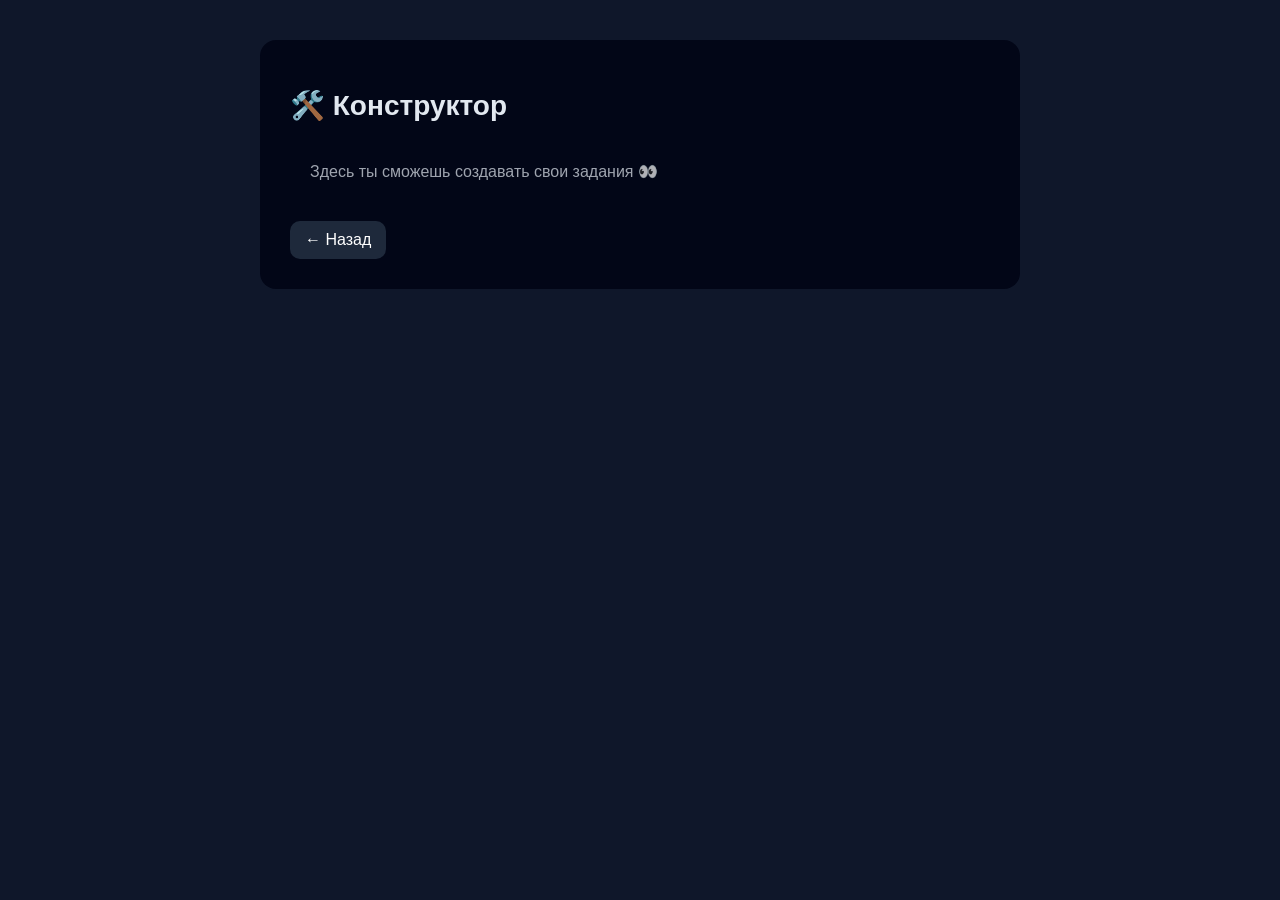
<file: templates/builder.html>
<!DOCTYPE html>
<html>
<head>
<link rel="stylesheet" href="/static/style.css">
    <meta name="viewport" content="width=device-width, initial-scale=1.0">
</head>
<body>

<div class="page-wrapper">
    <div class="page-box">

        <h1 class="page-title">🛠️ Конструктор</h1>

        <div class="placeholder">
            Здесь ты сможешь создавать свои задания 👀
        </div>

        <a href="/menu" class="back-btn">← Назад</a>

    </div>
</div>

</body>
</html>
</file>
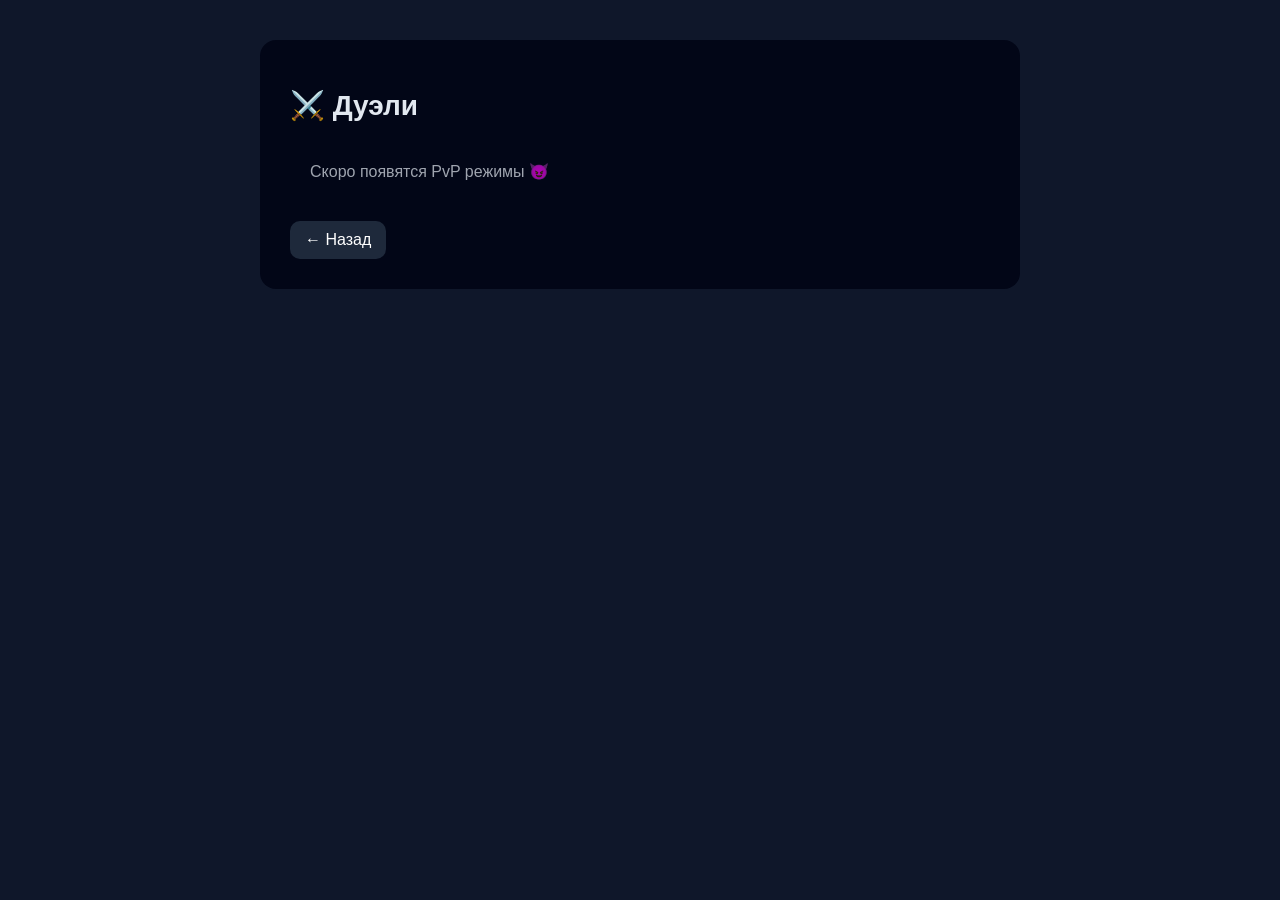
<file: templates/duels.html>
<!DOCTYPE html>
<html>
<head>
<link rel="stylesheet" href="/static/style.css">
    <meta name="viewport" content="width=device-width, initial-scale=1.0">
</head>
<body>

<div class="page-wrapper">
    <div class="page-box">

        <h1 class="page-title">⚔️ Дуэли</h1>

        <div class="placeholder">
            Скоро появятся PvP режимы 😈
        </div>

        <a href="/menu" class="back-btn">← Назад</a>

    </div>
</div>

</body>
</html>
</file>
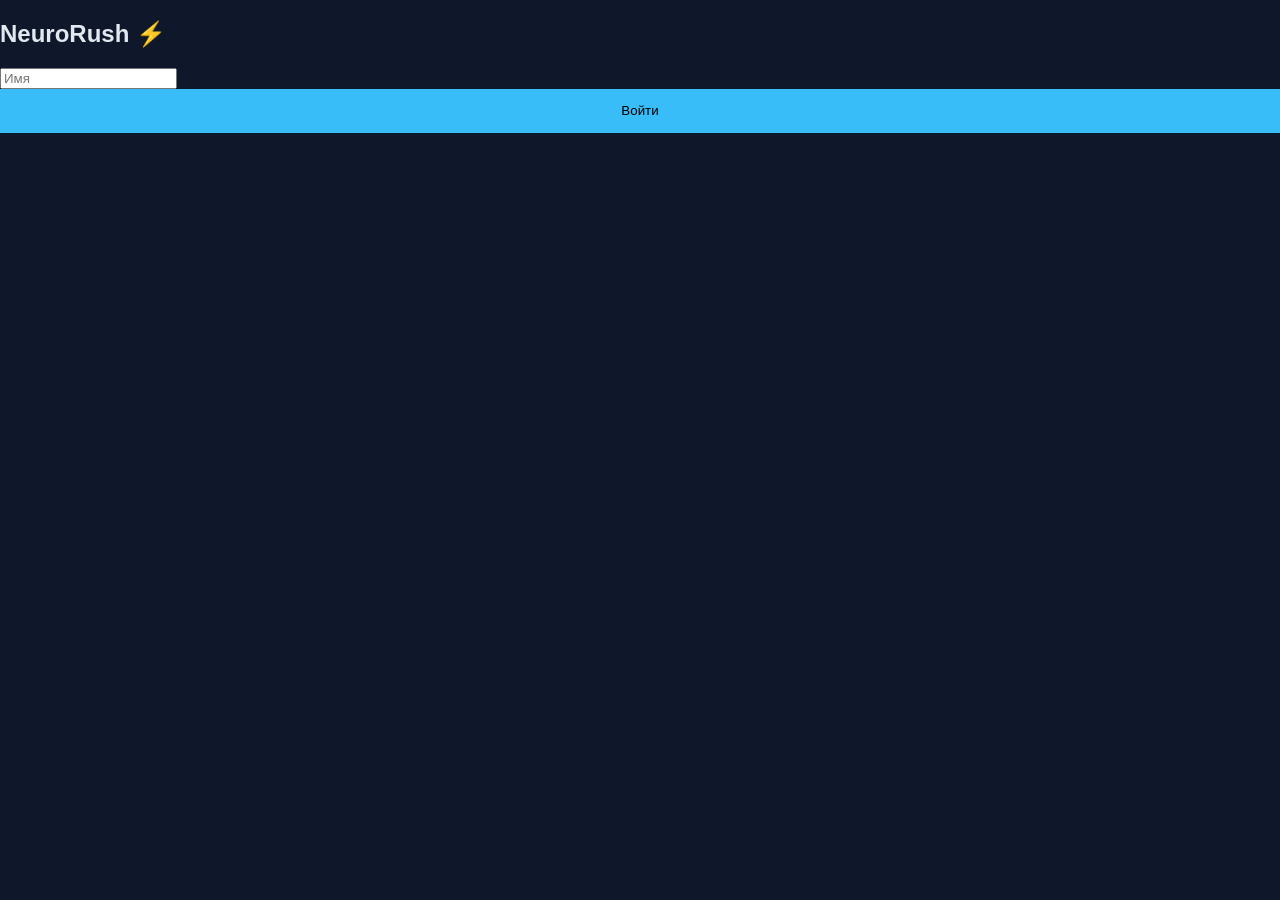
<file: templates/login.html>
<!DOCTYPE html>
<html>
<head>
<link rel="stylesheet" href="/static/style.css">
    <meta name="viewport" content="width=device-width, initial-scale=1.0">
</head>
<body>

<div class="login">
<h2>NeuroRush ⚡</h2>

<form method="post">
<input name="username" placeholder="Имя" required>
<button>Войти</button>
</form>

</div>

</body>
</html>
</file>
<file: static/style.css>
body {
    margin: 0;
    font-family: Arial;
    background: #0f172a;
    color: #e2e8f0;
}

/* ====== LAYOUT ====== */

.menu-container {
    display: grid;
    grid-template-columns: 260px 1fr;
    gap: 40px;

    max-width: 1200px;
    margin: auto;
    padding: 30px;

    align-items: start; /* ВАЖНО */
}

/* ЛЕВАЯ ЧАСТЬ */
.main-content {
    width: 100%;
}

@media (max-width: 768px) {

    .sidebar {
        position: static;
        bottom: 0;
        left: 0;
        width: 100%;


        top: 20px;

        height: fit-content;

        display: flex;
        flex-direction: column;
        gap: 15px;
        grid-template-columns: repeat(4, 1fr);

        background: #020617;
        padding: 20px;
        border-radius: 20px;
        height: fit-content;

        box-shadow:
            0 10px 30px rgba(0,0,0,0.5),
            inset 0 0 0 1px rgba(255,255,255,0.03);
    }

    .sidebar a {
    display: block;
    padding: 15px;
    margin-bottom: 15px;

    background: linear-gradient(135deg, #1e293b, #334155);
    text-decoration: none;
    color: white;

    border-radius: 14px;
    text-align: left;

    transition: all 0.25s ease;
}

.sidebar a:hover {
    transform: translateX(8px) scale(1.03);

    background: linear-gradient(135deg, #38bdf8, #22c55e);
    color: black;

    box-shadow: 0 10px 25px rgba(56,189,248,0.4);
}

    .menu-container {
        padding-bottom: 80px; /* чтобы не перекрывалось */
    }
}
@media (max-width: 768px) {
    body {
        font-size: 14px;
    }
}

/* ====== ЛОГО ====== */

.logo {
    font-size: 36px;
    margin-bottom: 20px;
    text-align: left;
}
/* ====== USER (УЛУЧШЕННЫЙ) ====== */

.user-box {
    background: linear-gradient(145deg, #020617, #020617);
    padding: 30px 35px;
    border-radius: 24px;
    margin-bottom: 30px;

    box-shadow:
        0 10px 30px rgba(0,0,0,0.5),
        inset 0 0 0 1px rgba(255,255,255,0.03);

    transition: 0.3s;
}

.user-box:hover {
    transform: translateY(-3px);
}

/* ИМЯ */
.user-name {
    font-size: 20px;
    font-weight: 600;
    margin-bottom: 5px;
}

/* XP */
.xp-text {
    font-size: 16px;
    color: #94a3b8;
    margin-bottom: 15px;
}

/* ПРОГРЕСС БАР */

.xp-bar {
    width: 100%;
    height: 12px;
    background: #1e293b;
    border-radius: 999px;
    overflow: hidden;
    margin-bottom: 10px;
}

.xp-fill {
    height: 100%;
    background: linear-gradient(90deg, #22c55e, #38bdf8);
    border-radius: 999px;

    animation: fillAnim 1s ease;
}

/* АНИМАЦИЯ ЗАПОЛНЕНИЯ */
@keyframes fillAnim {
    from {
        width: 0;
    }
}

/* ДО СЛЕДУЮЩЕГО */
.xp-next {
    font-size: 13px;
    color: #64748b;
    margin-bottom: 15px;
}

/* РАНГ */
.rank {
    display: inline-block;
    padding: 8px 16px;
    border-radius: 999px;

    font-size: 14px;
    font-weight: 600;

    background: linear-gradient(135deg, #f59e0b, #ef4444);
    color: black;

    box-shadow: 0 5px 15px rgba(0,0,0,0.3);
}

/* ====== РЕЖИМЫ ====== */

.modes {
    display: grid;
    grid-template-columns: repeat(auto-fit, minmax(260px, 1fr));
    gap: 25px;
}

.mode-card {
    padding: 40px;
    background: linear-gradient(135deg, #1e293b, #334155);
    border-radius: 20px;

    cursor: pointer;
    transition: all 0.25s ease;

    font-size: 22px;
    font-weight: 600;

    display: flex;
    align-items: center;
    gap: 10px;

    box-shadow:
        0 10px 25px rgba(0,0,0,0.4),
        inset 0 0 0 1px rgba(255,255,255,0.03);
}

.mode-card:hover {
    transform: translateY(-8px) scale(1.05);

    background: linear-gradient(135deg, #38bdf8, #22c55e);
    color: black;

    box-shadow:
        0 15px 40px rgba(56,189,248,0.5),
        0 0 20px rgba(34,197,94,0.4);
}

.mode-card:active {
    transform: scale(0.98);
}
.mode-card.math:hover {
    background: linear-gradient(135deg, #f59e0b, #ef4444);
}

.mode-card.memory:hover {
    background: linear-gradient(135deg, #a855f7, #ec4899);
}

.mode-card.logic:hover {
    background: linear-gradient(135deg, #22c55e, #14b8a6);
}

.mode-card.multi:hover {
    background: linear-gradient(135deg, #3b82f6, #6366f1);
}

/* ====== SIDEBAR ====== */

.sidebar a {
    display: flex;
    align-items: center;
    gap: 10px;

    padding: 18px 20px;

    background: linear-gradient(145deg, #1e293b, #273449);
    color: #e2e8f0;

    border-radius: 16px;
    text-decoration: none;

    font-size: 15px;
    font-weight: 500;

    transition: all 0.25s ease;
}

.sidebar a:hover {
    transform: translateX(6px);

    background: linear-gradient(135deg, #38bdf8, #22c55e);
    color: black;

    box-shadow: 0 10px 25px rgba(56,189,248,0.4);
}

/* ====== ДОСТИЖЕНИЯ ====== */

.achievement {
    background: #1e293b;
    padding: 15px;
    margin: 10px 0;
    border-radius: 12px;
    transition: 0.2s;
}

.achievement:hover {
    transform: scale(1.02);
    background: #334155;
}

.locked {
    opacity: 0.4;
}

/* ====== РЕЙТИНГ ====== */

.player-card {
    display: flex;
    justify-content: space-between;
    background: #1e293b;
    padding: 12px;
    margin: 8px 0;
    border-radius: 10px;
}

/* ====== СТРАНИЦЫ ====== */

.page-wrapper {
    display: flex;
    justify-content: center;
    padding: 40px 20px;
}

.page-box {
    width: 700px;
    background: #020617;
    padding: 30px;
    border-radius: 16px;
}

.page-title {
    font-size: 28px;
    margin-bottom: 20px;
}

.back-btn {
    display: inline-block;
    margin-top: 20px;
    padding: 10px 15px;
    background: #1e293b;
    color: white;
    text-decoration: none;
    border-radius: 10px;
}

.back-btn:hover {
    background: #38bdf8;
    color: black;
}

/* ====== МОДАЛКА ====== */

.modal {
    display: none;
    position: fixed;
    inset: 0;
    background: rgba(0,0,0,0.8);
    justify-content: center;
    align-items: center;
}

.modal-content {
    background: #1e293b;
    padding: 20px;
    border-radius: 12px;
    width: 300px;
    color: white;
}

.modal select {
    width: 100%;
    margin-bottom: 10px;
    padding: 8px;
    background: #0f172a;
    color: white;
    border: none;
}

button {
    padding: 10px;
    width: 100%;
    background: #38bdf8;
    border: none;
    cursor: pointer;
}

/* КРЕСТИК */
.close {
    float: right;
    cursor: pointer;
}

/* PLACEHOLDER */
.placeholder {
    padding: 20px;
    opacity: 0.7;
}

/* ====== ИГРА (НЕ ТРОГАЛ) ====== */

.game-wrapper {
    display: flex;
    justify-content: center;
    align-items: center;
    height: 100vh;
}

.game-box {
    width: 500px;
    text-align: center;
}

.timer {
    font-size: 18px;
    margin-bottom: 10px;
}

.title {
    font-size: 36px;
    margin-bottom: 20px;
}

.task {
    font-size: 40px;
    font-weight: bold;
    margin-bottom: 20px;
}

.answer-box {
    display: flex;
    justify-content: center;
    gap: 10px;
    margin-bottom: 20px;
}

.answer-box input {
    width: 300px;
    padding: 12px;
    font-size: 18px;
    border-radius: 10px;
    border: none;
    background: #1e293b;
    color: white;
}

.answer-box button {
    width: 60px;
    font-size: 18px;
    border-radius: 10px;
    background: #38bdf8;
    border: none;
    cursor: pointer;
}

.hud {
    display: flex;
    justify-content: center;
    gap: 20px;
    margin-bottom: 10px;
}

.xp-box {
    background: #020617;
    padding: 10px 20px;
    border-radius: 10px;
}

.combo-box {
    background: #1e293b;
    padding: 10px 20px;
    border-radius: 10px;
}

.subtitle {
    margin-top: 10px;
    color: #94a3b8;
}

/* ====== RESULT (НЕ ТРОГАЛ) ====== */

.result-wrapper {
    display: flex;
    justify-content: center;
    align-items: center;
    height: 100vh;
}

.result-box {
    width: 400px;
    background: #020617;
    padding: 30px;
    border-radius: 16px;
    text-align: center;
}

.result-title {
    font-size: 28px;
    margin-bottom: 10px;
}

.result-score {
    font-size: 48px;
    font-weight: bold;
    color: #22c55e;
    margin-bottom: 10px;
}

.result-text {
    margin-bottom: 20px;
    color: #cbd5f5;
}

.result-stats {
    text-align: left;
    margin-bottom: 20px;
}

.stat {
    margin: 5px 0;
}

.highlight {
    color: #f59e0b;
    font-weight: bold;
}

.result-buttons {
    display: flex;
    gap: 10px;
}

.btn {
    flex: 1;
    padding: 10px;
    background: #38bdf8;
    text-decoration: none;
    color: black;
    border-radius: 10px;
}

.btn.secondary {
    background: #1e293b;
    color: white;
}

/* ====== АДАПТИВ ====== */

@media (min-width: 1100px) {
    .modes {
        grid-template-columns: repeat(3, 1fr);
    }
}
/* ====== РЕЙТИНГ PRO ====== */

.player-card {
    display: flex;
    justify-content: space-between;
    align-items: center;

    background: #1e293b;
    padding: 15px 20px;
    margin: 10px 0;

    border-radius: 14px;
    transition: 0.2s;
}

.player-card:hover {
    transform: scale(1.02);
    background: #334155;
}

/* ЛЕВАЯ ЧАСТЬ */
.player-left {
    display: flex;
    align-items: center;
    gap: 10px;
}

/* МЕСТО */
.place {
    font-weight: bold;
    font-size: 18px;
    width: 25px;
}

/* ИМЯ */
.name {
    font-size: 16px;
}

/* XP */
.xp {
    font-weight: bold;
}

/* РАНГ */
.rank-badge {
    font-size: 12px;
    padding: 4px 10px;
    border-radius: 999px;
    background: #0f172a;
    color: #94a3b8;
}

/* ====== ТОП 3 ====== */

.top1 {
    background: linear-gradient(90deg, #f59e0b, #fbbf24);
    color: black;
}

.top2 {
    background: linear-gradient(90deg, #9ca3af, #d1d5db);
    color: black;
}

.top3 {
    background: linear-gradient(90deg, #f97316, #fb923c);
    color: black;
}

/* чтобы текст не терялся */
.top1 .rank-badge,
.top2 .rank-badge,
.top3 .rank-badge {
    background: rgba(0,0,0,0.2);
    color: black;
}
/* ====== MOBILE ====== */
@media (max-width: 768px) {

    /* ЛЕЙАУТ */
    .menu-container {
        grid-template-columns: 1fr;
        padding: 15px;
    }

    /* САЙДБАР ВНИЗ */
    .sidebar {
        position: static;
        display: grid;
        grid-template-columns: repeat(2, 1fr);
        gap: 10px;
    }

    .sidebar a {
        margin: 0;
        padding: 12px;
        font-size: 14px;
    }

    /* ЛОГО */
    .logo {
        font-size: 28px;
        text-align: center;
    }

    /* USER */
    .user-box {
        padding: 20px;
    }

    /* СТАТЫ */
    .stats {
        grid-template-columns: 1fr;
    }

    /* РЕЖИМЫ */
    .modes {
        grid-template-columns: 1fr;
    }

    .mode-card {
        padding: 20px;
        font-size: 16px;
    }

    /* СТРАНИЦЫ */
    .page-box {
        width: 100%;
        padding: 20px;
    }

    /* РЕЙТИНГ */
    .player-card {
        flex-direction: column;
        align-items: flex-start;
        gap: 5px;
    }

    .xp {
        align-self: flex-end;
    }
}
button, .sidebar a {
    min-height: 44px; /* стандарт iOS */
}
</file>
